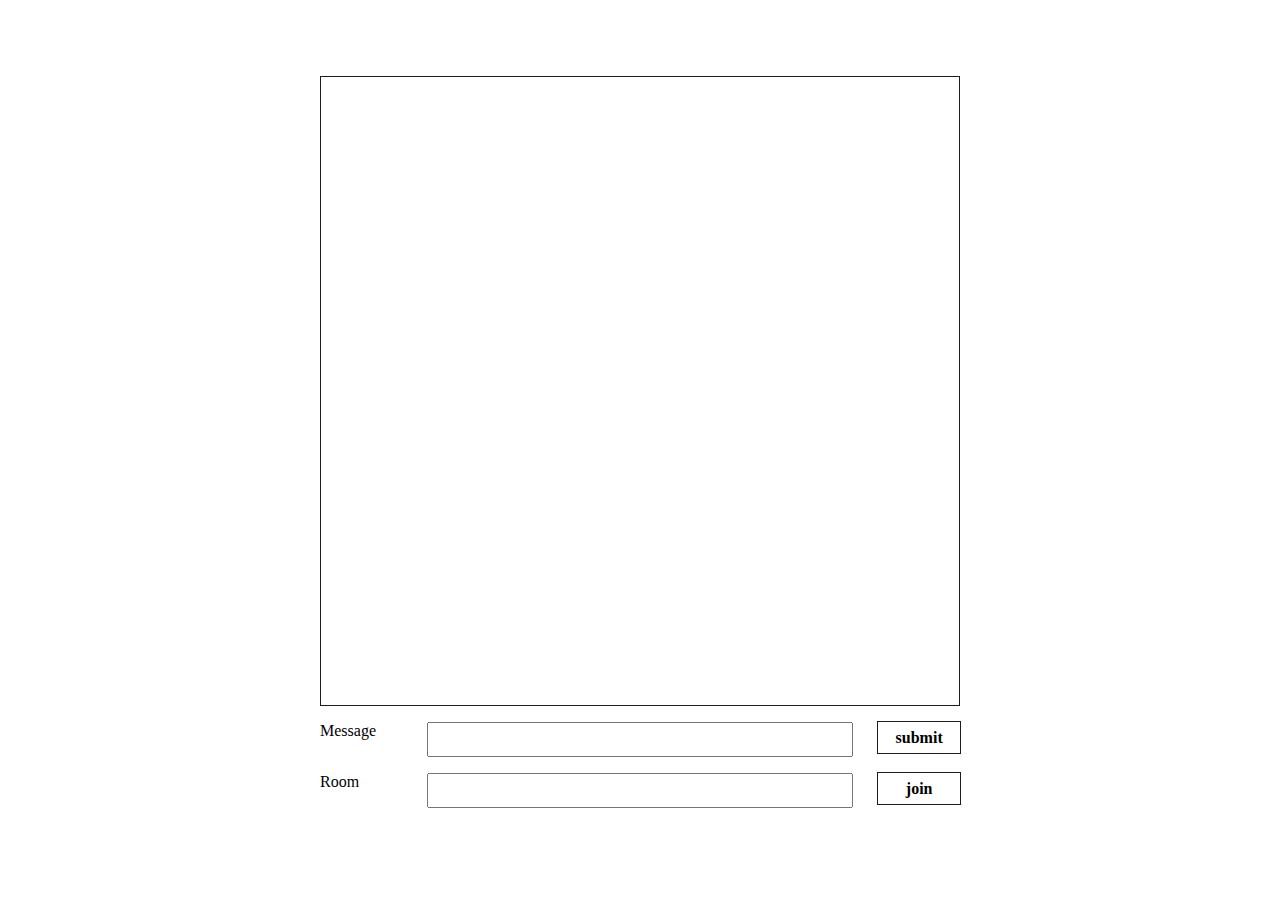
<file: index.html>
<!DOCTYPE html>
<html lang="en">
  <head>
    <meta charset="UTF-8" />
    <meta http-equiv="X-UA-Compatible" content="IE=edge" />
    <meta name="viewport" content="width=device-width, initial-scale=1.0" />
    <link rel="stylesheet" href="styles.css" />
    <title>chatApp</title>
  </head>
  <body>
    <div id="chat-message-wrapper"></div>
    <form action="" id="form">
      <label for="message">Message</label>
      <input type="text" class="message" id="message" />
      <button type="submit" id="send-message-btn">submit</button>
      <label for="room">Room</label>
      <input type="text" class="room" id="room" />
      <button type="submit" id="join-room-btn">join</button>
    </form>
    <script src="./form.js"></script>
  </body>
</html>
</file>
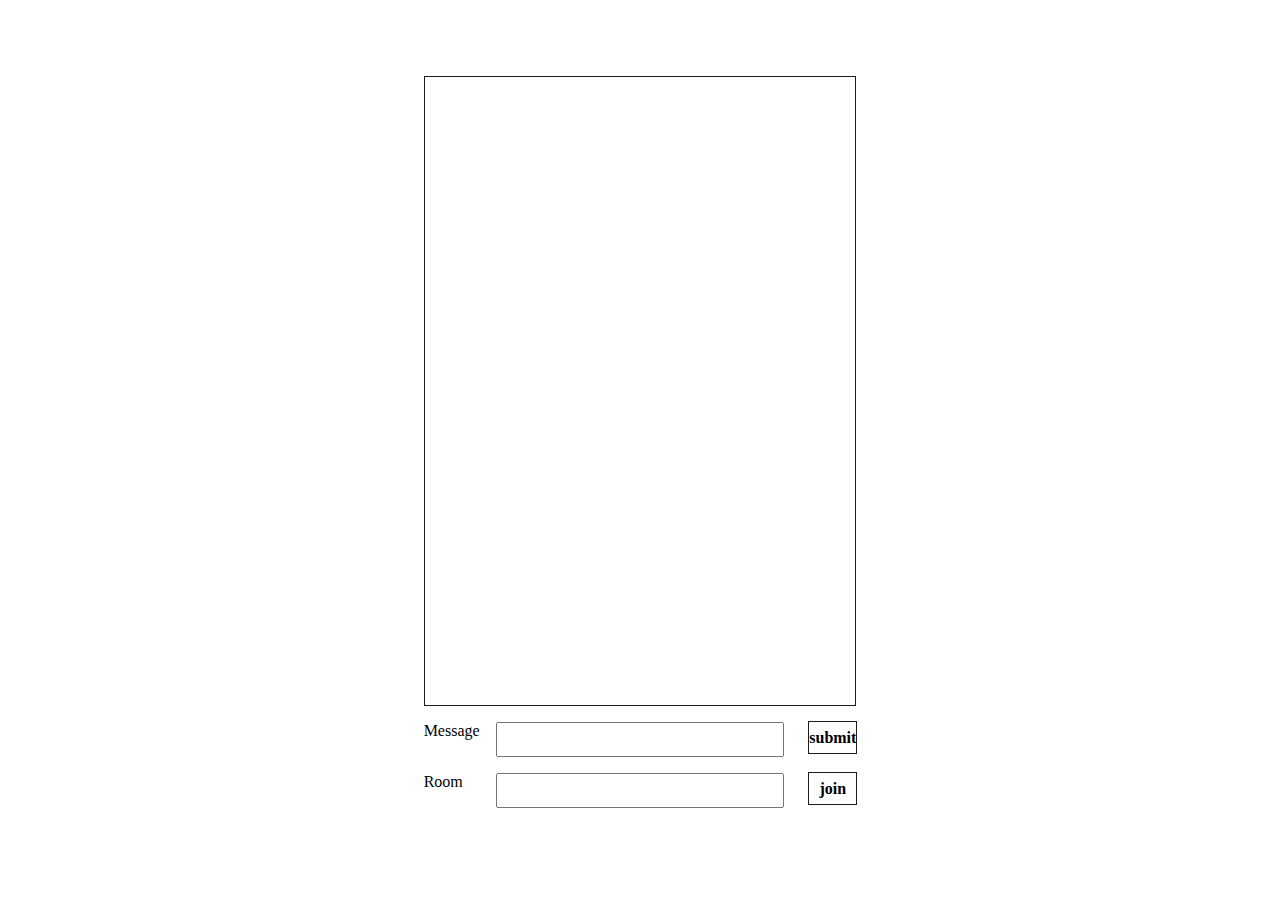
<file: client/index.html>
<!DOCTYPE html>
<html lang="en">
  <head>
    <meta charset="UTF-8" />
    <meta http-equiv="X-UA-Compatible" content="IE=edge" />
    <meta name="viewport" content="width=device-width, initial-scale=1.0" />
    <link rel="stylesheet" href="styles.css" />
    <title>chatApp</title>
  </head>
  <body>
    <div id="chat-message-wrapper"></div>
    <form action="" id="form">
      <label for="message">Message</label>
      <input type="text" class="message" id="message" />
      <button type="submit" id="send-message-btn">submit</button>

      <label for="room">Room</label>
      <input type="text" class="room" id="room" />
      <button type="submit" id="join-room-btn">join</button>
    </form>
    <script type="module" src="./form.js"></script>
  </body>
</html>
</file>
<file: styles.css>
* {
  box-sizing: border-box;
  margin: 0;
  padding: 0;
}

body {
  height: 100vh;
  display: grid;
  place-content: center;
}

#chat-message-wrapper {
  border: 1px solid #1c1c1c;
  height: 70vh;
  width: 50vw;
}

#chat-message-wrapper div {
    margin: 10px;
}

#form {
  margin-top: 1rem;
  display: grid;
  grid-template-columns: 1fr 4fr 1fr;
}

#form input {
  padding: 0.5rem 0.2rem;
  margin-bottom: 1rem;
}

#form input:focus {
  outline: none;
}

#form button {
  all: unset;
  outline: 1px solid #1c1c1c;
  font-weight: bold;
  text-align: center;
  cursor: pointer;
  margin-left: 25px;
  margin-bottom: 20px;
  padding: 0;
}
</file>
<file: client/styles.css>
* {
  box-sizing: border-box;
  margin: 0;
  padding: 0;
}

body {
  height: 100vh;
  display: grid;
  place-content: center;
}

#chat-message-wrapper {
  border: 1px solid #1c1c1c;
  height: 70vh;
}

#chat-message-wrapper div {
    margin: 10px;
}

#form {
  margin-top: 1rem;
  display: grid;
  grid-template-columns: 1fr 4fr 1fr;
}

#form input {
  padding: 0.5rem 0.2rem;
  margin-bottom: 1rem;
}

#form input:focus {
  outline: none;
}

#form button {
  all: unset;
  outline: 1px solid #1c1c1c;
  font-weight: bold;
  text-align: center;
  cursor: pointer;
  margin-left: 25px;
  margin-bottom: 20px;
  padding: 0;
}
</file>
